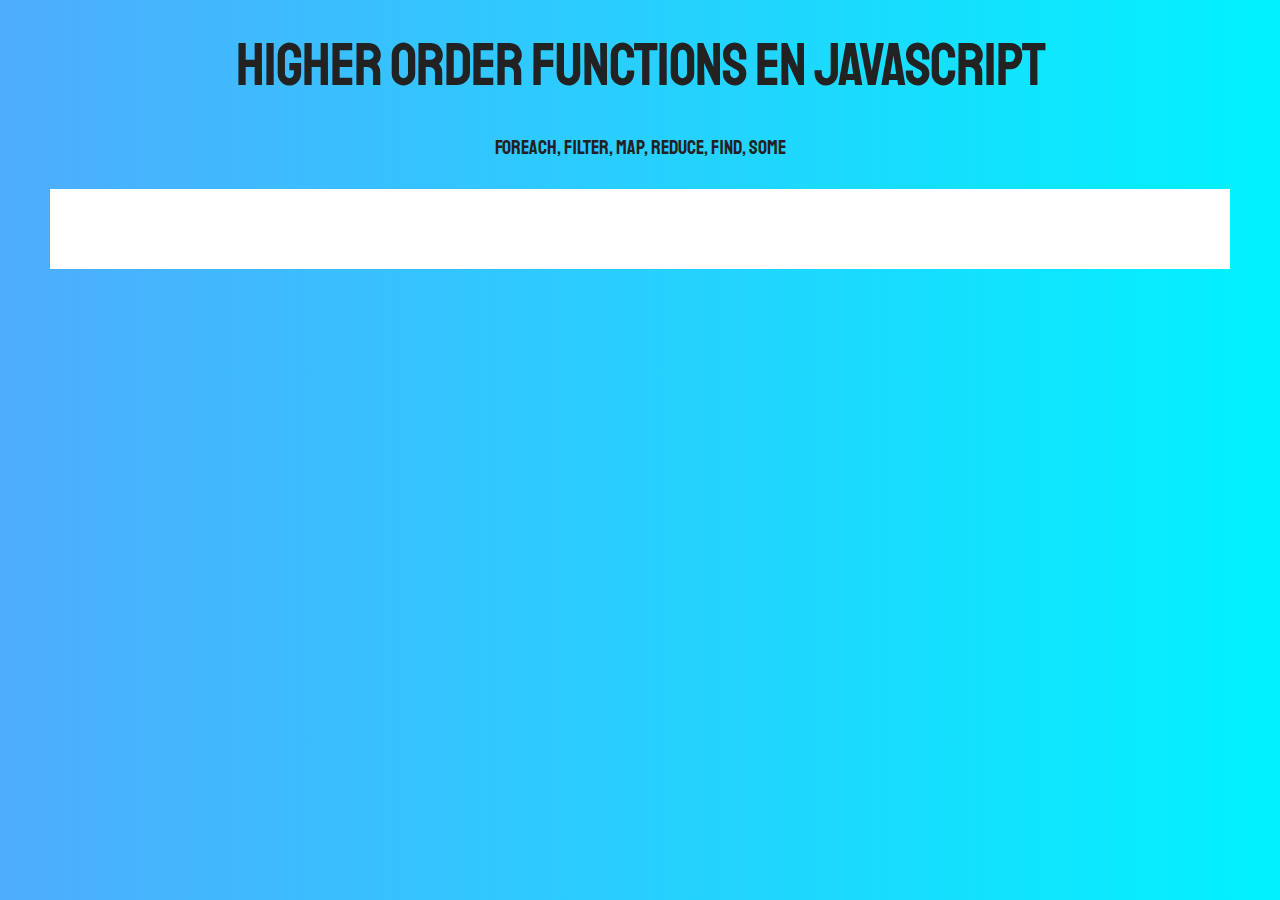
<file: buscador_en_tiempo_real/index.html>
<!DOCTYPE html>
<html lang="en">
<head>
    <meta charset="UTF-8">
    <meta name="viewport" content="width=device-width, initial-scale=1.0">
    <meta http-equiv="X-UA-Compatible" content="ie=edge">
    <title>Higher Order Functions</title>
    <link href="https://fonts.googleapis.com/css?family=Staatliches" rel="stylesheet">  
    <link rel="stylesheet" href="css/normalize.css">
    <link rel="stylesheet" href="css/skeleton.css">
    <link rel="stylesheet" href="css/app.css">
</head>
<body>

    <h1>Higher Order Functions en JavaScript</h1>
    <p>forEach, filter, map, reduce, find, some</p>

    <div id="app"></div>

    <script src="js/app.js"></script>
    
</body>
</html>
</file>
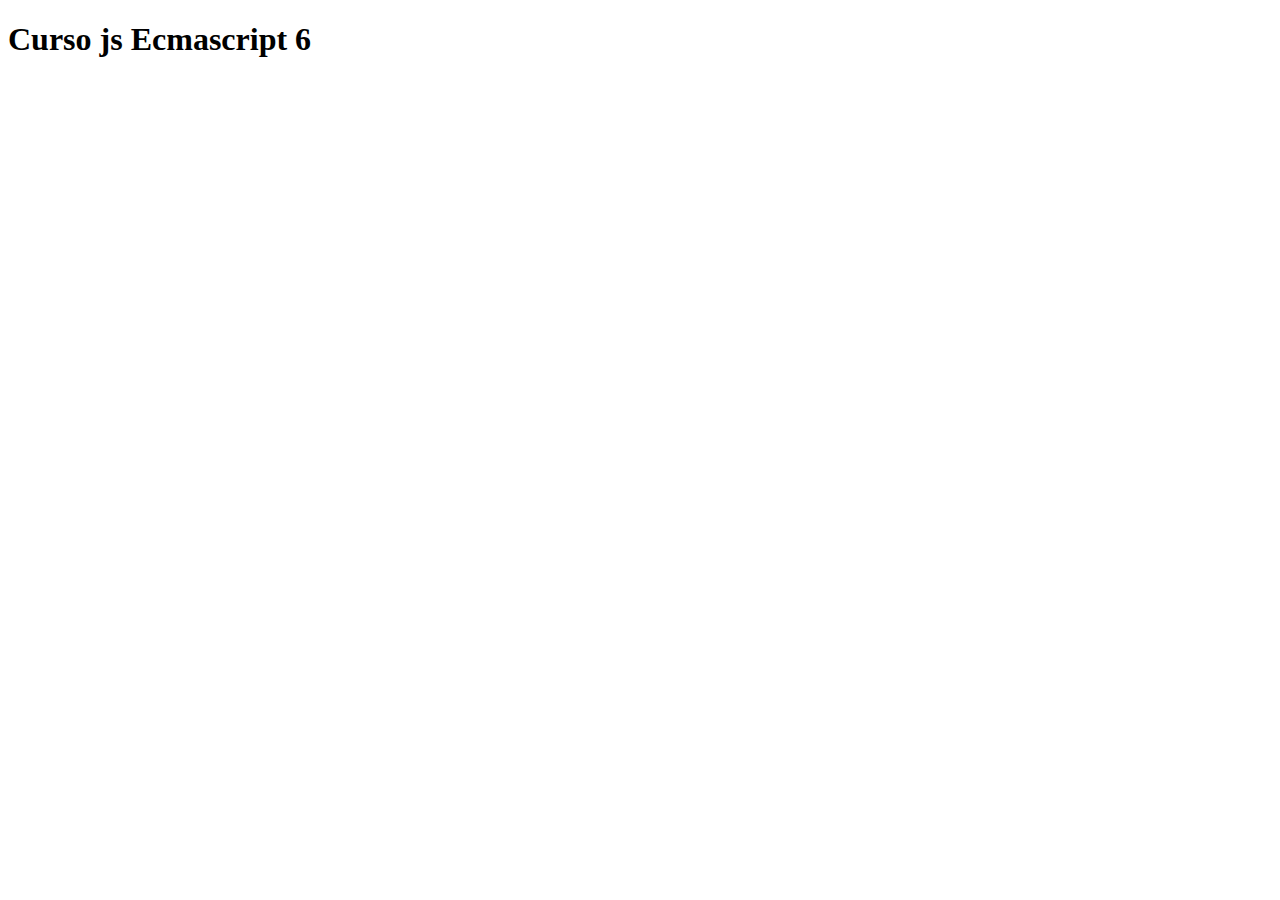
<file: clases_ecmascript_6/index.html>
<!DOCTYPE html>
<html lang="en">
<head>
    <meta charset="UTF-8">
    <meta name="viewport" content="width=device-width, initial-scale=1.0">
    <title>Document</title>
</head>
<body>
    <h1>Curso js Ecmascript 6</h1>
    <div id="app"></div>
    <script src="herencia_en_clases.js"></script>
</body>
</html>
</file>
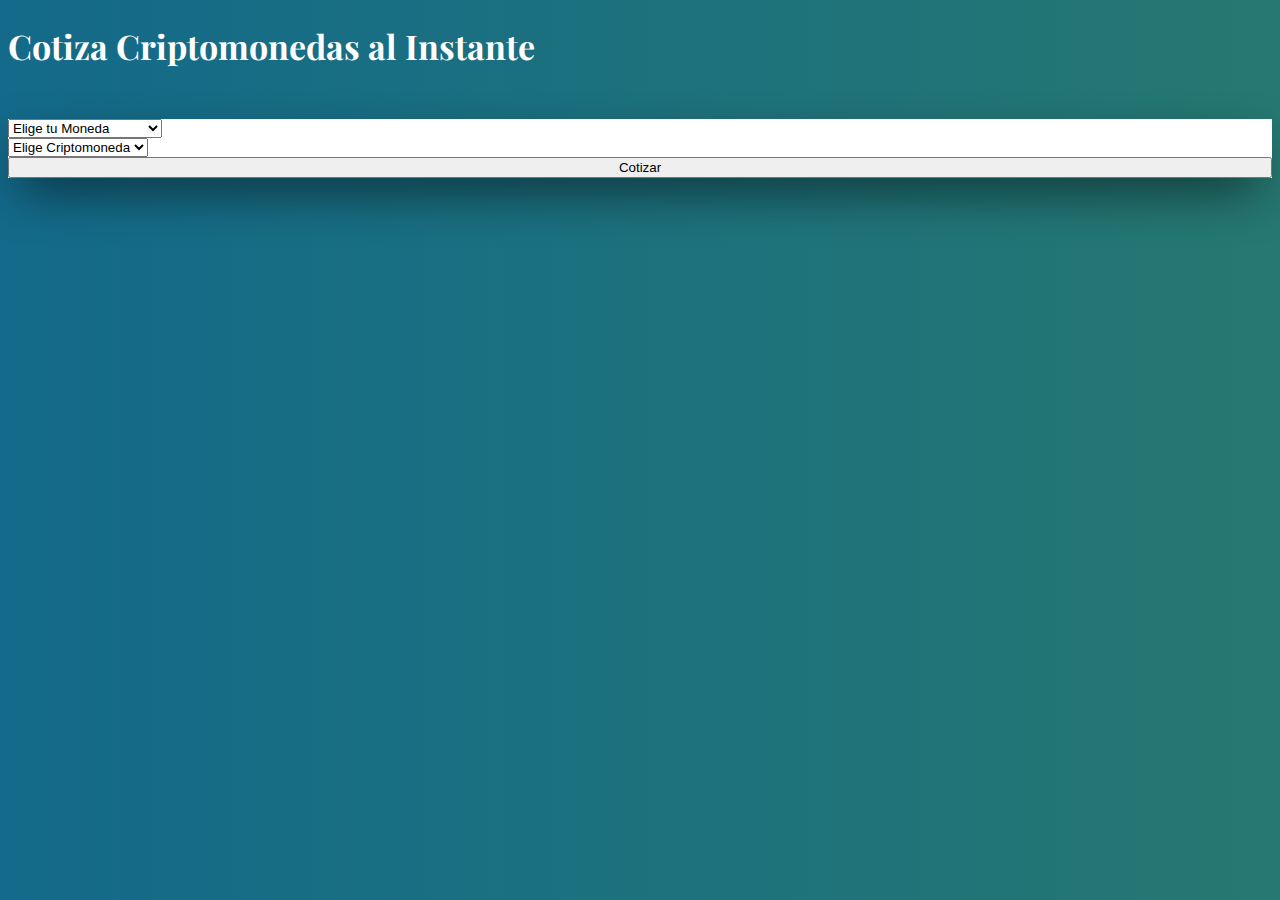
<file: criptomonedas/index.html>
<!DOCTYPE html>
<html lang="en">
<head>
    <meta charset="UTF-8">
    <meta name="viewport" content="width=device-width, initial-scale=1.0">
    <meta http-equiv="X-UA-Compatible" content="ie=edge">
    <title>Criptomonedas </title>
     
     <link href="https://bootswatch.com/4/sandstone/bootstrap.min.css" rel="stylesheet">
    <link href="https://fonts.googleapis.com/css?family=Playfair+Display" rel="stylesheet">
    <link href="css/style.css" rel="stylesheet">
</head>
<body>
    <h1 class="text-center my-5">Cotiza Criptomonedas al Instante</h1>
    <div class="container contenido-principal">

        <div class="row justify-content-center">
            <form class="col-10 col-md-8" id="formulario">
                <div class="formulario-cotizar row">
                        <div class="form-group col-12 col-md-4">
                            <select id="moneda" class="form-control">
                                <option value="" disabled selected>Elige tu Moneda </option>
                                <option value="USD">Dolar Estadounidense</option>
                                <option value="MXN">Peso Mexicano</option>
                                <option value="GBP">Libras</option>
                                <option value="EUR">Euros</option>
                            </select>
                        </div>    
                        <div class="form-group col-12 col-md-4">
                            <select id="criptomoneda" class="form-control">
                                <option value="" disabled selected>Elige Criptomoneda</option>
                            </select>
                        </div>
                        <div class="form-group col-12 col-md-4">
                            <input type="submit" class="btn btn-success" value="Cotizar">
                        </div>
                </div><!--.formulario-cotizar-->

                <div class="panel-resultados row justify-content-center mt-5">
                    <div class="contenido-spinner">
                        <div class="sk-cube-grid">
                            <div class="sk-cube sk-cube1"></div>
                            <div class="sk-cube sk-cube2"></div>
                            <div class="sk-cube sk-cube3"></div>
                            <div class="sk-cube sk-cube4"></div>
                            <div class="sk-cube sk-cube5"></div>
                            <div class="sk-cube sk-cube6"></div>
                            <div class="sk-cube sk-cube7"></div>
                            <div class="sk-cube sk-cube8"></div>
                            <div class="sk-cube sk-cube9"></div>
                          </div>
                    </div>
                    <div class="mensajes col-12"></div>
                    <div id="resultado" class="col-12"></div>
                </div><!--panel-resultados-->
            </form>
        </div> 
    </div>
    <script src="js/api.js"></script>
    <script src="js/ui.js"></script>
    <script src="js/app.js"></script>
</body>
</html>
</file>
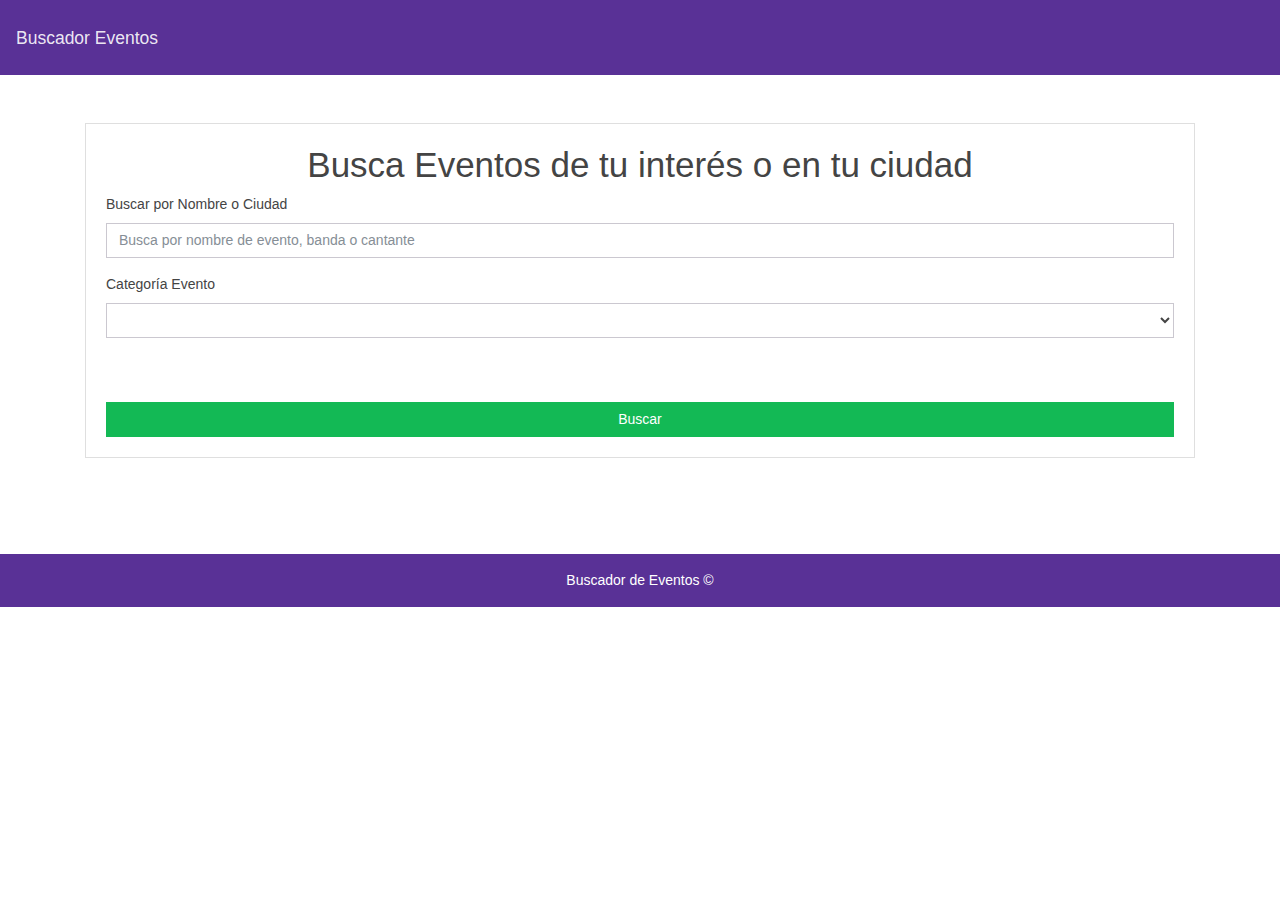
<file: eventos/index.html>
<!DOCTYPE html>
<html lang="en">
<head>
     <meta charset="UTF-8">
     <meta name="viewport" content="width=device-width, initial-scale=1.0">
     <meta http-equiv="X-UA-Compatible" content="ie=edge">
     <title>Eventos</title>
     <link rel="stylesheet" href="css/bootstrap.css">
</head>
<body>
    <nav class="navbar navbar-expand-lg navbar-dark bg-primary mb-5">
        <a class="navbar-brand" href="#">Buscador Eventos</a>
    </nav> 
     <div class="container buscador">
               <div id="buscador" class=" card card-body">
                   <h1 class="text-center">Busca Eventos de tu interés o en tu ciudad</h1>

                   <div class="form-group">
                        <label for="exampleSelect1">Buscar por Nombre o Ciudad</label>
                        <input type="text" id="evento" class="form-control" placeholder="Busca por nombre de evento, banda o cantante"> 
                    </div>
                     
                   <div class="form-group">
                        <label for="exampleSelect1">Categoría Evento</label>
                        <select class="form-control" id="listado-categorias"></select>
                    </div>


                   <input type="submit" class="mt-5 form-control btn btn-success" id="buscarBtn" value="Buscar">
               </div>  
               <div id="resultado-eventos" class="row mt-5"></div>
           </div>
       
           <footer class="mt-5 p-3 text-center bg-primary">
               Buscador de Eventos &copy;
           </footer>
       
          <script src="js/eventbrite.js"></script>
          <script src="js/interfaz.js"></script>
          <script src="js/app.js"></script>
           <style>
                .texto-info {
                   font-weight: bold;
                   margin-top: 30px;
                }
                footer {
                     color: white;
                }
           </style>
</body>
</html>
</file>
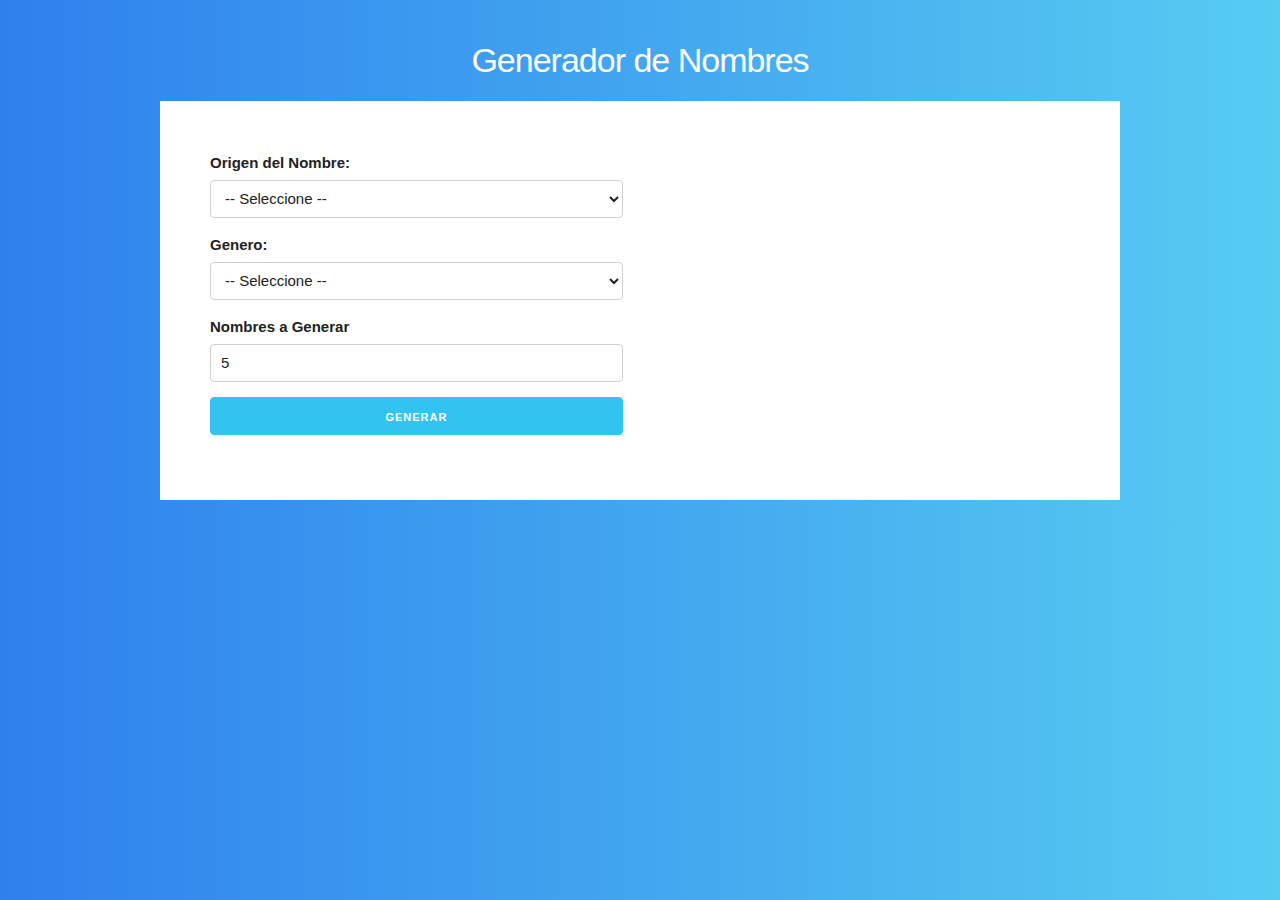
<file: generador_de_nombres/index.html>
<!DOCTYPE html>
<html lang="en">
<head>
    <meta charset="UTF-8">
    <meta name="viewport" content="width=device-width, initial-scale=1.0">
    <meta http-equiv="X-UA-Compatible" content="ie=edge">
    <title>Document</title>
    <link rel="stylesheet" href="css/normalize.css">
    <link rel="stylesheet" href="css/skeleton.css">
    <link rel="stylesheet" href="css/custom.css">
</head>
<body>
    <div class="container">
        <div id="contenido" class="contenido">
            <h1>Generador de Nombres</h1>
            <form action="#" id="generar-nombre">
                <div class="row">
                    <div class="six columns">
                        <label for="origen">Origen del Nombre:</label>
                        <select class="u-full-width" id="origen">
                            <option value=''>-- Seleccione --</option>
                            <option value="argentina">Argentina</option>
                            <option value="brazil">Brasil</option>
                            <option value="colombia">Colombia</option>
                            <option value="costa rica">Costa Rica</option>
                            <option value="france">Francia</option>
                            <option value="italy">Italia</option>
                            <option value="mexico">Mexico</option>
                            <option value="portugal">Portugal</option>
                            <option value="spain">España</option>
                        </select>
                        <label for="genero">Genero:</label>
                        <select class="u-full-width" id="genero">
                                <option value=''>-- Seleccione --</option>
                                <option value="male">Hombre</option>
                                <option value="female">Mujer</option>
                        </select>
                        <label>Nombres a Generar</label>
                        <input type="number" id="numero" class="u-full-width" min="5" max="15" value="5">
                        <input class="button-primary u-full-width" type="submit" value="Generar">
                    </div>

                    <div class="six columns">
                        <div id="resultado"></div>
                    </div>
                </div>
                
            </form>
        </div>
    </div>
    
    <script src="js/app.js"></script>
</body>
</html>
</file>
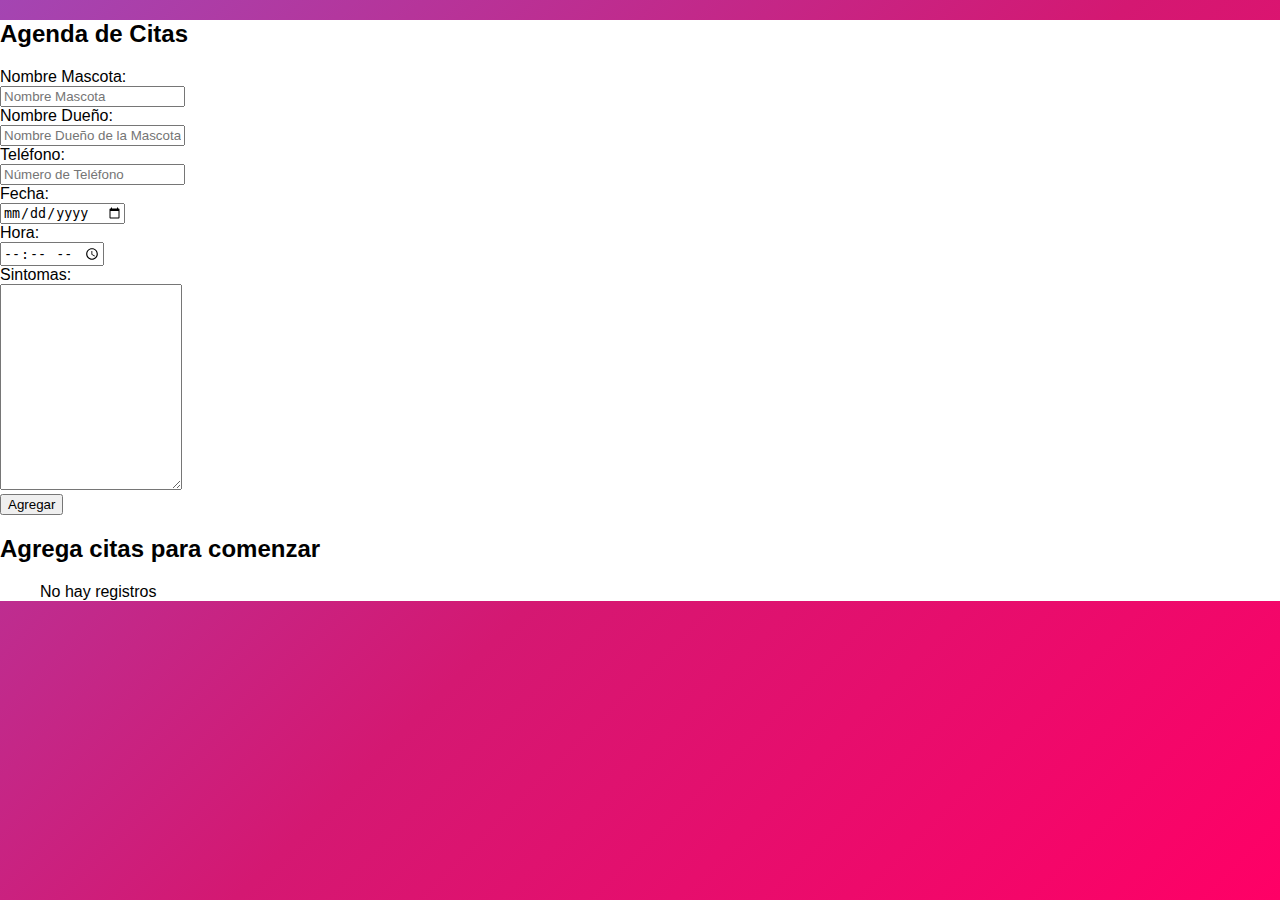
<file: indexedDB/index.html>
<!DOCTYPE html>
<html lang="en">
<head>
    <meta charset="UTF-8">
    <meta name="viewport" content="width=device-width, initial-scale=1.0">
    <meta http-equiv="X-UA-Compatible" content="ie=edge">
    <title>Storage</title>
    <link rel="stylesheet" href="https://bootswatch.com/4/lumen/bootstrap.min.css">
    <link rel="stylesheet" href="css/styles.css">
</head>
<body>
    <div class="container mt-5 p-5">
        <div class="row">
            <div class="col-md-6 agregar-cita">
                    <h2 class="text-center my-4">Agenda de Citas</h2>
                    <form>
                            <div class="form-group row">
                                <label class="col-sm-4 col-lg-4 col-form-label">Nombre Mascota:</label>
                                <div class="col-sm-8 col-lg-8">
                                    <input type="text" id="mascota" class="form-control" placeholder="Nombre Mascota" required>
                                </div>
                            </div>
                            <div class="form-group row">
                                <label class="col-sm-4 col-lg-4 col-form-label">Nombre Dueño:</label>
                                <div class="col-sm-8 col-lg-8">
                                    <input type="text" id="cliente"  class="form-control"  placeholder="Nombre Dueño de la Mascota" required>
                                </div>
                            </div>
                            <div class="form-group row">
                                    <label class="col-sm-4 col-lg-4 col-form-label">Teléfono:</label>
                                    <div class="col-sm-8 col-lg-8">
                                        <input type="tel" id="telefono" class="form-control"  placeholder="Número de Teléfono" required>
                                    </div>
                                </div>
                            <div class="form-group row">
                                <label class="col-sm-4 col-lg-4 col-form-label">Fecha:</label>
                                <div class="col-sm-8 col-lg-8">
                                    <input type="date" id="fecha" class="form-control" required>
                                </div>
                            </div>

                             <div class="form-group row">
                                <label class="col-sm-4 col-lg-4 col-form-label">Hora:</label>
                                <div class="col-sm-8 col-lg-8">
                                    <input type="time" id="hora" class="form-control" required>
                                </div>
                            </div>

                            <div class="form-group row">
                                <label class="col-sm-4 col-lg-4 col-form-label">Sintomas:</label>
                                <div class="col-sm-8 col-lg-8">
                                    <textarea id="sintomas" class="form-control" required></textarea>
                                </div>
                            </div>
                            <div class="form-group row justify-content-end">
                                <div class="col-sm-3">
                                    <button type="submit" class="btn btn-success w-100">Agregar</button>
                                </div>
                            </div>
                        </form>
            </div>

            <div class="col-md-6">
                    <h2 id="administra" class="text-center my-4"></h2>
                    <ul id="citas" class="list-group"></ul>
            </div>
        </div>


    </div>

    <script src="js/app.js"></script>

</body>
</html>
</file>
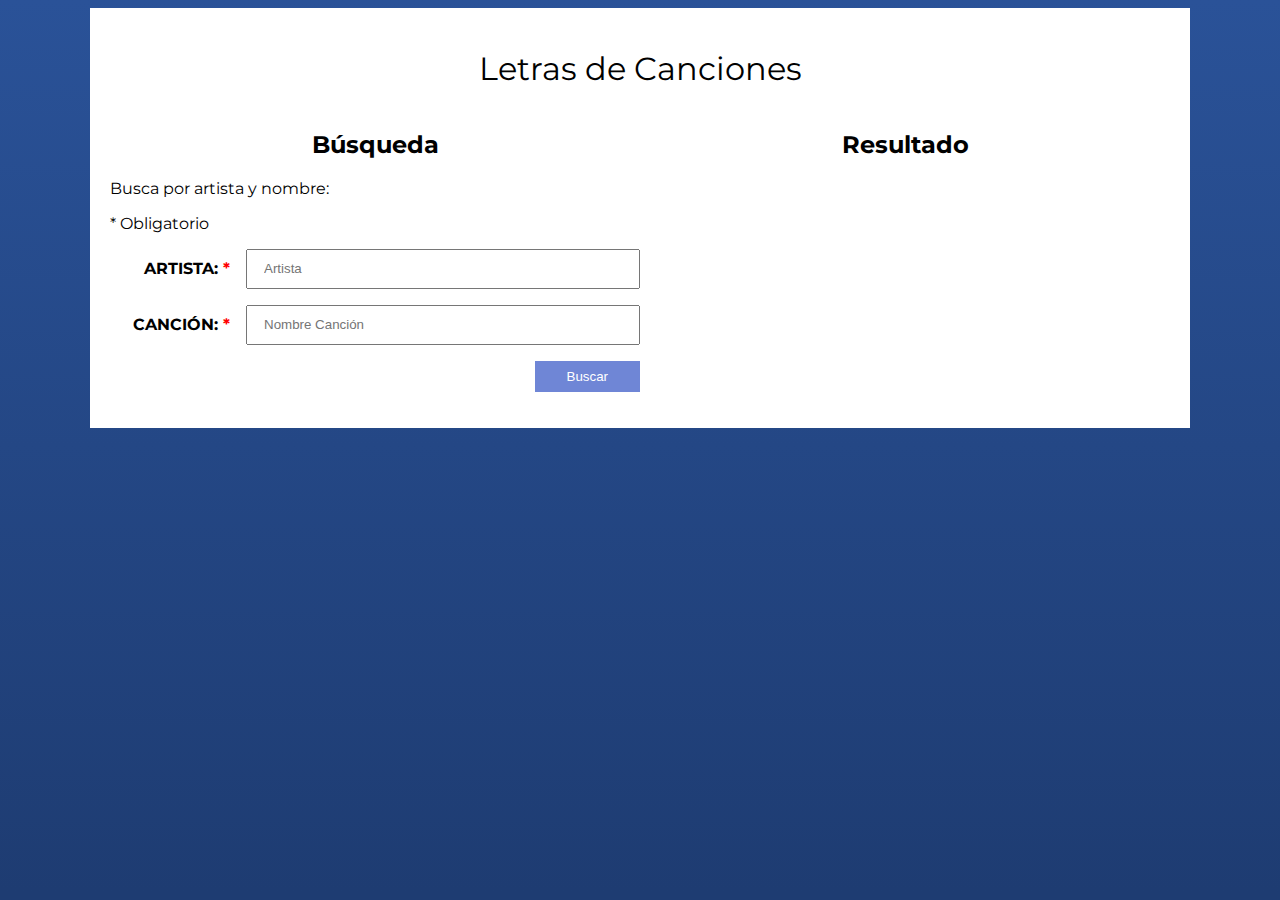
<file: letrasjs/index.html>
<!DOCTYPE html>
<html lang="en">
<head>
    <meta charset="UTF-8">
    <meta name="viewport" content="width=device-width, initial-scale=1.0">
    <meta http-equiv="X-UA-Compatible" content="ie=edge">
    <title>Document</title>
    <link rel="stylesheet" href="https://necolas.github.io/normalize.css/8.0.0/normalize.css">
    <link href="https://fonts.googleapis.com/css?family=Montserrat:400,700,900" rel="stylesheet">
    <link rel="stylesheet" href="css/style.css">

</head>
<body>

    <main id="contenido" class="contenido">
            <h1>Letras de Canciones</h1>
            <div class="contenedor">
                    <div id="buscar" class="buscar">
                            <h2>Búsqueda</h2>
                            <p>Busca por artista y nombre:</p>
                            <p><span> * </span>Obligatorio</p>
                            <form action="#" id="formulario-buscar">
                                <div class="input">
                                    <label for="artista">Artista: <span>*</span></label>
                                    <input type="text" id="artista" placeholder="Artista">
                                </div>
                                <div class="input">
                                    <label for="cancion">Canción: <span>*</span></label>
                                    <input type="text" id="cancion" placeholder="Nombre Canción">
                                </div>

                                <div class="input enviar">
                                    <input type="submit" value="Buscar">
                                </div>

                                <div id="mensajes"></div>
                            </form>
                    </div>
                    <div class="letra-resultado">
                            <h2>Resultado</h2>
                            <div id="resultado"></div>
                    </div>
            </div>
    </main>

    
    <script src="js/app.js" type="module"></script>
</body>
</html>
</file>
<file: buscador_en_tiempo_real/css/skeleton.css>
/*
* Skeleton V2.0.4
* Copyright 2014, Dave Gamache
* www.getskeleton.com
* Free to use under the MIT license.
* http://www.opensource.org/licenses/mit-license.php
* 12/29/2014
*/


/* Table of contents
––––––––––––––––––––––––––––––––––––––––––––––––––
- Grid
- Base Styles
- Typography
- Links
- Buttons
- Forms
- Lists
- Code
- Tables
- Spacing
- Utilities
- Clearing
- Media Queries
*/


/* Grid
–––––––––––––––––––––––––––––––––––––––––––––––––– */
.container {
  position: relative;
  width: 100%;
  max-width: 960px;
  margin: 0 auto;
  padding: 0 20px;
  box-sizing: border-box; }
.column,
.columns {
  width: 100%;
  float: left;
  box-sizing: border-box; }

/* For devices larger than 400px */
@media (min-width: 400px) {
  .container {
    width: 85%;
    padding: 0; }
}

/* For devices larger than 550px */
@media (min-width: 550px) {
  .container {
    width: 80%; }
  .column,
  .columns {
    margin-left: 4%; }
  .column:first-child,
  .columns:first-child {
    margin-left: 0; }

  .one.column,
  .one.columns                    { width: 4.66666666667%; }
  .two.columns                    { width: 13.3333333333%; }
  .three.columns                  { width: 22%;            }
  .four.columns                   { width: 30.6666666667%; }
  .five.columns                   { width: 39.3333333333%; }
  .six.columns                    { width: 48%;            }
  .seven.columns                  { width: 56.6666666667%; }
  .eight.columns                  { width: 65.3333333333%; }
  .nine.columns                   { width: 74.0%;          }
  .ten.columns                    { width: 82.6666666667%; }
  .eleven.columns                 { width: 91.3333333333%; }
  .twelve.columns                 { width: 100%; margin-left: 0; }

  .one-third.column               { width: 30.6666666667%; }
  .two-thirds.column              { width: 65.3333333333%; }

  .one-half.column                { width: 48%; }

  /* Offsets */
  .offset-by-one.column,
  .offset-by-one.columns          { margin-left: 8.66666666667%; }
  .offset-by-two.column,
  .offset-by-two.columns          { margin-left: 17.3333333333%; }
  .offset-by-three.column,
  .offset-by-three.columns        { margin-left: 26%;            }
  .offset-by-four.column,
  .offset-by-four.columns         { margin-left: 34.6666666667%; }
  .offset-by-five.column,
  .offset-by-five.columns         { margin-left: 43.3333333333%; }
  .offset-by-six.column,
  .offset-by-six.columns          { margin-left: 52%;            }
  .offset-by-seven.column,
  .offset-by-seven.columns        { margin-left: 60.6666666667%; }
  .offset-by-eight.column,
  .offset-by-eight.columns        { margin-left: 69.3333333333%; }
  .offset-by-nine.column,
  .offset-by-nine.columns         { margin-left: 78.0%;          }
  .offset-by-ten.column,
  .offset-by-ten.columns          { margin-left: 86.6666666667%; }
  .offset-by-eleven.column,
  .offset-by-eleven.columns       { margin-left: 95.3333333333%; }

  .offset-by-one-third.column,
  .offset-by-one-third.columns    { margin-left: 34.6666666667%; }
  .offset-by-two-thirds.column,
  .offset-by-two-thirds.columns   { margin-left: 69.3333333333%; }

  .offset-by-one-half.column,
  .offset-by-one-half.columns     { margin-left: 52%; }

}


/* Base Styles
–––––––––––––––––––––––––––––––––––––––––––––––––– */
/* NOTE
html is set to 62.5% so that all the REM measurements throughout Skeleton
are based on 10px sizing. So basically 1.5rem = 15px :) */
html {
  font-size: 62.5%; }
body {
  font-size: 1.5em; /* currently ems cause chrome bug misinterpreting rems on body element */
  line-height: 1.6;
  font-weight: 400;
  font-family: "Raleway", "HelveticaNeue", "Helvetica Neue", Helvetica, Arial, sans-serif;
  color: #222; }


/* Typography
–––––––––––––––––––––––––––––––––––––––––––––––––– */
h1, h2, h3, h4, h5, h6 {
  margin-top: 0;
  margin-bottom: 2rem;
  font-weight: 300; }
h1 { font-size: 4.0rem; line-height: 1.2;  letter-spacing: -.1rem;}
h2 { font-size: 3.6rem; line-height: 1.25; letter-spacing: -.1rem; }
h3 { font-size: 3.0rem; line-height: 1.3;  letter-spacing: -.1rem; }
h4 { font-size: 2.4rem; line-height: 1.35; letter-spacing: -.08rem; }
h5 { font-size: 1.8rem; line-height: 1.5;  letter-spacing: -.05rem; }
h6 { font-size: 1.5rem; line-height: 1.6;  letter-spacing: 0; }

/* Larger than phablet */
@media (min-width: 550px) {
  h1 { font-size: 5.0rem; }
  h2 { font-size: 4.2rem; }
  h3 { font-size: 3.6rem; }
  h4 { font-size: 3.0rem; }
  h5 { font-size: 2.4rem; }
  h6 { font-size: 1.5rem; }
}

p {
  margin-top: 0; }


/* Links
–––––––––––––––––––––––––––––––––––––––––––––––––– */
a {
  color: #1EAEDB; }
a:hover {
  color: #0FA0CE; }


/* Buttons
–––––––––––––––––––––––––––––––––––––––––––––––––– */
.button,
button,
input[type="submit"],
input[type="reset"],
input[type="button"] {
  display: inline-block;
  height: 38px;
  padding: 0 30px;
  color: #555;
  text-align: center;
  font-size: 11px;
  font-weight: 600;
  line-height: 38px;
  letter-spacing: .1rem;
  text-transform: uppercase;
  text-decoration: none;
  white-space: nowrap;
  background-color: transparent;
  border-radius: 4px;
  border: 1px solid #bbb;
  cursor: pointer;
  box-sizing: border-box; }
.button:hover,
button:hover,
input[type="submit"]:hover,
input[type="reset"]:hover,
input[type="button"]:hover,
.button:focus,
button:focus,
input[type="submit"]:focus,
input[type="reset"]:focus,
input[type="button"]:focus {
  color: #333;
  border-color: #888;
  outline: 0; }
.button.button-primary,
button.button-primary,
input[type="submit"].button-primary,
input[type="reset"].button-primary,
input[type="button"].button-primary {
  color: #FFF;
  background-color: #33C3F0;
  border-color: #33C3F0; }
.button.button-primary:hover,
button.button-primary:hover,
input[type="submit"].button-primary:hover,
input[type="reset"].button-primary:hover,
input[type="button"].button-primary:hover,
.button.button-primary:focus,
button.button-primary:focus,
input[type="submit"].button-primary:focus,
input[type="reset"].button-primary:focus,
input[type="button"].button-primary:focus {
  color: #FFF;
  background-color: #1EAEDB;
  border-color: #1EAEDB; }


/* Forms
–––––––––––––––––––––––––––––––––––––––––––––––––– */
input[type="email"],
input[type="number"],
input[type="search"],
input[type="text"],
input[type="tel"],
input[type="url"],
input[type="password"],
textarea,
select {
  height: 38px;
  padding: 6px 10px; /* The 6px vertically centers text on FF, ignored by Webkit */
  background-color: #fff;
  border: 1px solid #D1D1D1;
  border-radius: 4px;
  box-shadow: none;
  box-sizing: border-box; }
/* Removes awkward default styles on some inputs for iOS */
input[type="email"],
input[type="number"],
input[type="search"],
input[type="text"],
input[type="tel"],
input[type="url"],
input[type="password"],
textarea {
  -webkit-appearance: none;
     -moz-appearance: none;
          appearance: none; }
textarea {
  min-height: 65px;
  padding-top: 6px;
  padding-bottom: 6px; }
input[type="email"]:focus,
input[type="number"]:focus,
input[type="search"]:focus,
input[type="text"]:focus,
input[type="tel"]:focus,
input[type="url"]:focus,
input[type="password"]:focus,
textarea:focus,
select:focus {
  border: 1px solid #33C3F0;
  outline: 0; }
label,
legend {
  display: block;
  margin-bottom: .5rem;
  font-weight: 600; }
fieldset {
  padding: 0;
  border-width: 0; }
input[type="checkbox"],
input[type="radio"] {
  display: inline; }
label > .label-body {
  display: inline-block;
  margin-left: .5rem;
  font-weight: normal; }


/* Lists
–––––––––––––––––––––––––––––––––––––––––––––––––– */
ul {
  list-style: circle inside; }
ol {
  list-style: decimal inside; }
ol, ul {
  padding-left: 0;
  margin-top: 0; }
ul ul,
ul ol,
ol ol,
ol ul {
  margin: 1.5rem 0 1.5rem 3rem;
  font-size: 90%; }
li {
  margin-bottom: 1rem; }


/* Code
–––––––––––––––––––––––––––––––––––––––––––––––––– */
code {
  padding: .2rem .5rem;
  margin: 0 .2rem;
  font-size: 90%;
  white-space: nowrap;
  background: #F1F1F1;
  border: 1px solid #E1E1E1;
  border-radius: 4px; }
pre > code {
  display: block;
  padding: 1rem 1.5rem;
  white-space: pre; }


/* Tables
–––––––––––––––––––––––––––––––––––––––––––––––––– */
th,
td {
  padding: 12px 15px;
  text-align: left;
  border-bottom: 1px solid #E1E1E1; }
th:first-child,
td:first-child {
  padding-left: 0; }
th:last-child,
td:last-child {
  padding-right: 0; }


/* Spacing
–––––––––––––––––––––––––––––––––––––––––––––––––– */
button,
.button {
  margin-bottom: 1rem; }
input,
textarea,
select,
fieldset {
  margin-bottom: 1.5rem; }
pre,
blockquote,
dl,
figure,
table,
p,
ul,
ol,
form {
  margin-bottom: 2.5rem; }


/* Utilities
–––––––––––––––––––––––––––––––––––––––––––––––––– */
.u-full-width {
  width: 100%;
  box-sizing: border-box; }
.u-max-full-width {
  max-width: 100%;
  box-sizing: border-box; }
.u-pull-right {
  float: right; }
.u-pull-left {
  float: left; }


/* Misc
–––––––––––––––––––––––––––––––––––––––––––––––––– */
hr {
  margin-top: 3rem;
  margin-bottom: 3.5rem;
  border-width: 0;
  border-top: 1px solid #E1E1E1; }


/* Clearing
–––––––––––––––––––––––––––––––––––––––––––––––––– */

/* Self Clearing Goodness */
.container:after,
.row:after,
.u-cf {
  content: "";
  display: table;
  clear: both; }


/* Media Queries
–––––––––––––––––––––––––––––––––––––––––––––––––– */
/*
Note: The best way to structure the use of media queries is to create the queries
near the relevant code. For example, if you wanted to change the styles for buttons
on small devices, paste the mobile query code up in the buttons section and style it
there.
*/


/* Larger than mobile */
@media (min-width: 400px) {}

/* Larger than phablet (also point when grid becomes active) */
@media (min-width: 550px) {}

/* Larger than tablet */
@media (min-width: 750px) {}

/* Larger than desktop */
@media (min-width: 1000px) {}

/* Larger than Desktop HD */
@media (min-width: 1200px) {}
</file>
<file: buscador_en_tiempo_real/css/app.css>
body {
    background-image: linear-gradient(to right, #4facfe 0%, #00f2fe 100%);
    font-family: 'Staatliches', cursive;
}
html {
    font-size: 62.5%;
}
h1 {
    font-family: 'Staatliches', cursive;
    font-size: 6rem;
    padding: 3rem 0;
    margin: 0;
}
p {
    font-size: 2rem;
}
h1, p {
    text-align: center;
}
#app, 
form {
    max-width: 1100px;
    margin: 0 auto;
    padding: 4rem;
    background: white;
    margin-bottom: 10rem;
    font-family: Arial, Helvetica, sans-serif;
}
#app p{
    text-align: left!important;
    font-size: 2rem;
    font-family: Arial, Helvetica, sans-serif;
}
#resultado p {
    margin: 0;
    padding: 2rem;
    border-bottom: 1px solid #e1e1e1;
}
#resultado p span {
    font-weight: bold;
}
#resultado p:last-of-type{
    border: none;
}
.alerta {
    padding: 1rem;
    text-align: center;
    font-weight: bold;
    text-transform: uppercase;
    color: white;
    font-size: 2rem;
}
.error {
    background-color: red;
}
</file>
<file: criptomonedas/css/style.css>
body {
    background: #136a8a; /* fallback for old browsers */
    background: -webkit-linear-gradient(to right, #136a8a, #267871); /* Chrome 10-25, Safari 5.1-6 */
    background: linear-gradient(to right, #136a8a, #267871); /* W3C, IE 10+/ Edge, Firefox 16+, Chrome 26+, Opera 12+, Safari 7+ */
}
h1 {
    font-size: 34px;
    color: white;
    font-family: 'Playfair Display', serif;
}
form {
    margin: 50px auto;
}
.contenido-principal {
    margin: 50px auto;
    background-color: white;
    -webkit-box-shadow: -1px 20px 52px -13px rgba(0,0,0,0.75);
    -moz-box-shadow: -1px 20px 52px -13px rgba(0,0,0,0.75);
    box-shadow: -1px 20px 52px -13px rgba(0,0,0,0.75);
}
.mensajes {
    color: white;
}
#resultado {
    text-align: center;
}
.btn {
    width: 100%;
}
.contenido-spinner {
    display: none;
} 

.sk-cube-grid {
    width: 40px;
    height: 40px;
    margin: 100px auto;
  }
  
  .sk-cube-grid .sk-cube {
    width: 33%;
    height: 33%;
    background-color: rgb(6, 121, 193);
    float: left;
    -webkit-animation: sk-cubeGridScaleDelay 1.3s infinite ease-in-out;
            animation: sk-cubeGridScaleDelay 1.3s infinite ease-in-out; 
  }
  .sk-cube-grid .sk-cube1 {
    -webkit-animation-delay: 0.2s;
            animation-delay: 0.2s; }
  .sk-cube-grid .sk-cube2 {
    -webkit-animation-delay: 0.3s;
            animation-delay: 0.3s; }
  .sk-cube-grid .sk-cube3 {
    -webkit-animation-delay: 0.4s;
            animation-delay: 0.4s; }
  .sk-cube-grid .sk-cube4 {
    -webkit-animation-delay: 0.1s;
            animation-delay: 0.1s; }
  .sk-cube-grid .sk-cube5 {
    -webkit-animation-delay: 0.2s;
            animation-delay: 0.2s; }
  .sk-cube-grid .sk-cube6 {
    -webkit-animation-delay: 0.3s;
            animation-delay: 0.3s; }
  .sk-cube-grid .sk-cube7 {
    -webkit-animation-delay: 0s;
            animation-delay: 0s; }
  .sk-cube-grid .sk-cube8 {
    -webkit-animation-delay: 0.1s;
            animation-delay: 0.1s; }
  .sk-cube-grid .sk-cube9 {
    -webkit-animation-delay: 0.2s;
            animation-delay: 0.2s; }
  
  @-webkit-keyframes sk-cubeGridScaleDelay {
    0%, 70%, 100% {
      -webkit-transform: scale3D(1, 1, 1);
              transform: scale3D(1, 1, 1);
    } 35% {
      -webkit-transform: scale3D(0, 0, 1);
              transform: scale3D(0, 0, 1); 
    }
  }
  
  @keyframes sk-cubeGridScaleDelay {
    0%, 70%, 100% {
      -webkit-transform: scale3D(1, 1, 1);
              transform: scale3D(1, 1, 1);
    } 35% {
      -webkit-transform: scale3D(0, 0, 1);
              transform: scale3D(0, 0, 1);
    } 
  }
</file>
<file: generador_de_nombres/css/skeleton.css>
/*
* Skeleton V2.0.4
* Copyright 2014, Dave Gamache
* www.getskeleton.com
* Free to use under the MIT license.
* http://www.opensource.org/licenses/mit-license.php
* 12/29/2014
*/


/* Table of contents
––––––––––––––––––––––––––––––––––––––––––––––––––
- Grid
- Base Styles
- Typography
- Links
- Buttons
- Forms
- Lists
- Code
- Tables
- Spacing
- Utilities
- Clearing
- Media Queries
*/


/* Grid
–––––––––––––––––––––––––––––––––––––––––––––––––– */
.container {
  position: relative;
  width: 100%;
  max-width: 960px;
  margin: 0 auto;
  padding: 0 20px;
  box-sizing: border-box; }
.column,
.columns {
  width: 100%;
  float: left;
  box-sizing: border-box; }

/* For devices larger than 400px */
@media (min-width: 400px) {
  .container {
    width: 85%;
    padding: 0; }
}

/* For devices larger than 550px */
@media (min-width: 550px) {
  .container {
    width: 80%; }
  .column,
  .columns {
    margin-left: 4%; }
  .column:first-child,
  .columns:first-child {
    margin-left: 0; }

  .one.column,
  .one.columns                    { width: 4.66666666667%; }
  .two.columns                    { width: 13.3333333333%; }
  .three.columns                  { width: 22%;            }
  .four.columns                   { width: 30.6666666667%; }
  .five.columns                   { width: 39.3333333333%; }
  .six.columns                    { width: 48%;            }
  .seven.columns                  { width: 56.6666666667%; }
  .eight.columns                  { width: 65.3333333333%; }
  .nine.columns                   { width: 74.0%;          }
  .ten.columns                    { width: 82.6666666667%; }
  .eleven.columns                 { width: 91.3333333333%; }
  .twelve.columns                 { width: 100%; margin-left: 0; }

  .one-third.column               { width: 30.6666666667%; }
  .two-thirds.column              { width: 65.3333333333%; }

  .one-half.column                { width: 48%; }

  /* Offsets */
  .offset-by-one.column,
  .offset-by-one.columns          { margin-left: 8.66666666667%; }
  .offset-by-two.column,
  .offset-by-two.columns          { margin-left: 17.3333333333%; }
  .offset-by-three.column,
  .offset-by-three.columns        { margin-left: 26%;            }
  .offset-by-four.column,
  .offset-by-four.columns         { margin-left: 34.6666666667%; }
  .offset-by-five.column,
  .offset-by-five.columns         { margin-left: 43.3333333333%; }
  .offset-by-six.column,
  .offset-by-six.columns          { margin-left: 52%;            }
  .offset-by-seven.column,
  .offset-by-seven.columns        { margin-left: 60.6666666667%; }
  .offset-by-eight.column,
  .offset-by-eight.columns        { margin-left: 69.3333333333%; }
  .offset-by-nine.column,
  .offset-by-nine.columns         { margin-left: 78.0%;          }
  .offset-by-ten.column,
  .offset-by-ten.columns          { margin-left: 86.6666666667%; }
  .offset-by-eleven.column,
  .offset-by-eleven.columns       { margin-left: 95.3333333333%; }

  .offset-by-one-third.column,
  .offset-by-one-third.columns    { margin-left: 34.6666666667%; }
  .offset-by-two-thirds.column,
  .offset-by-two-thirds.columns   { margin-left: 69.3333333333%; }

  .offset-by-one-half.column,
  .offset-by-one-half.columns     { margin-left: 52%; }

}


/* Base Styles
–––––––––––––––––––––––––––––––––––––––––––––––––– */
/* NOTE
html is set to 62.5% so that all the REM measurements throughout Skeleton
are based on 10px sizing. So basically 1.5rem = 15px :) */
html {
  font-size: 62.5%; }
body {
  font-size: 1.5em; /* currently ems cause chrome bug misinterpreting rems on body element */
  line-height: 1.6;
  font-weight: 400;
  font-family: "Raleway", "HelveticaNeue", "Helvetica Neue", Helvetica, Arial, sans-serif;
  color: #222; }


/* Typography
–––––––––––––––––––––––––––––––––––––––––––––––––– */
h1, h2, h3, h4, h5, h6 {
  margin-top: 0;
  margin-bottom: 2rem;
  font-weight: 300; }
h1 { font-size: 4.0rem; line-height: 1.2;  letter-spacing: -.1rem;}
h2 { font-size: 3.6rem; line-height: 1.25; letter-spacing: -.1rem; }
h3 { font-size: 3.0rem; line-height: 1.3;  letter-spacing: -.1rem; }
h4 { font-size: 2.4rem; line-height: 1.35; letter-spacing: -.08rem; }
h5 { font-size: 1.8rem; line-height: 1.5;  letter-spacing: -.05rem; }
h6 { font-size: 1.5rem; line-height: 1.6;  letter-spacing: 0; }

/* Larger than phablet */
@media (min-width: 550px) {
  h1 { font-size: 5.0rem; }
  h2 { font-size: 4.2rem; }
  h3 { font-size: 3.6rem; }
  h4 { font-size: 3.0rem; }
  h5 { font-size: 2.4rem; }
  h6 { font-size: 1.5rem; }
}

p {
  margin-top: 0; }


/* Links
–––––––––––––––––––––––––––––––––––––––––––––––––– */
a {
  color: #1EAEDB; }
a:hover {
  color: #0FA0CE; }


/* Buttons
–––––––––––––––––––––––––––––––––––––––––––––––––– */
.button,
button,
input[type="submit"],
input[type="reset"],
input[type="button"] {
  display: inline-block;
  height: 38px;
  padding: 0 30px;
  color: #555;
  text-align: center;
  font-size: 11px;
  font-weight: 600;
  line-height: 38px;
  letter-spacing: .1rem;
  text-transform: uppercase;
  text-decoration: none;
  white-space: nowrap;
  background-color: transparent;
  border-radius: 4px;
  border: 1px solid #bbb;
  cursor: pointer;
  box-sizing: border-box; }
.button:hover,
button:hover,
input[type="submit"]:hover,
input[type="reset"]:hover,
input[type="button"]:hover,
.button:focus,
button:focus,
input[type="submit"]:focus,
input[type="reset"]:focus,
input[type="button"]:focus {
  color: #333;
  border-color: #888;
  outline: 0; }
.button.button-primary,
button.button-primary,
input[type="submit"].button-primary,
input[type="reset"].button-primary,
input[type="button"].button-primary {
  color: #FFF;
  background-color: #33C3F0;
  border-color: #33C3F0; }
.button.button-primary:hover,
button.button-primary:hover,
input[type="submit"].button-primary:hover,
input[type="reset"].button-primary:hover,
input[type="button"].button-primary:hover,
.button.button-primary:focus,
button.button-primary:focus,
input[type="submit"].button-primary:focus,
input[type="reset"].button-primary:focus,
input[type="button"].button-primary:focus {
  color: #FFF;
  background-color: #1EAEDB;
  border-color: #1EAEDB; }


/* Forms
–––––––––––––––––––––––––––––––––––––––––––––––––– */
input[type="email"],
input[type="number"],
input[type="search"],
input[type="text"],
input[type="tel"],
input[type="url"],
input[type="password"],
textarea,
select {
  height: 38px;
  padding: 6px 10px; /* The 6px vertically centers text on FF, ignored by Webkit */
  background-color: #fff;
  border: 1px solid #D1D1D1;
  border-radius: 4px;
  box-shadow: none;
  box-sizing: border-box; }
/* Removes awkward default styles on some inputs for iOS */
input[type="email"],
input[type="number"],
input[type="search"],
input[type="text"],
input[type="tel"],
input[type="url"],
input[type="password"],
textarea {
  -webkit-appearance: none;
     -moz-appearance: none;
          appearance: none; }
textarea {
  min-height: 65px;
  padding-top: 6px;
  padding-bottom: 6px; }
input[type="email"]:focus,
input[type="number"]:focus,
input[type="search"]:focus,
input[type="text"]:focus,
input[type="tel"]:focus,
input[type="url"]:focus,
input[type="password"]:focus,
textarea:focus,
select:focus {
  border: 1px solid #33C3F0;
  outline: 0; }
label,
legend {
  display: block;
  margin-bottom: .5rem;
  font-weight: 600; }
fieldset {
  padding: 0;
  border-width: 0; }
input[type="checkbox"],
input[type="radio"] {
  display: inline; }
label > .label-body {
  display: inline-block;
  margin-left: .5rem;
  font-weight: normal; }


/* Lists
–––––––––––––––––––––––––––––––––––––––––––––––––– */
ul {
  list-style: circle inside; }
ol {
  list-style: decimal inside; }
ol, ul {
  padding-left: 0;
  margin-top: 0; }
ul ul,
ul ol,
ol ol,
ol ul {
  margin: 1.5rem 0 1.5rem 3rem;
  font-size: 90%; }
li {
  margin-bottom: 1rem; }


/* Code
–––––––––––––––––––––––––––––––––––––––––––––––––– */
code {
  padding: .2rem .5rem;
  margin: 0 .2rem;
  font-size: 90%;
  white-space: nowrap;
  background: #F1F1F1;
  border: 1px solid #E1E1E1;
  border-radius: 4px; }
pre > code {
  display: block;
  padding: 1rem 1.5rem;
  white-space: pre; }


/* Tables
–––––––––––––––––––––––––––––––––––––––––––––––––– */
th,
td {
  padding: 12px 15px;
  text-align: left;
  border-bottom: 1px solid #E1E1E1; }
th:first-child,
td:first-child {
  padding-left: 0; }
th:last-child,
td:last-child {
  padding-right: 0; }


/* Spacing
–––––––––––––––––––––––––––––––––––––––––––––––––– */
button,
.button {
  margin-bottom: 1rem; }
input,
textarea,
select,
fieldset {
  margin-bottom: 1.5rem; }
pre,
blockquote,
dl,
figure,
table,
p,
ul,
ol,
form {
  margin-bottom: 2.5rem; }


/* Utilities
–––––––––––––––––––––––––––––––––––––––––––––––––– */
.u-full-width {
  width: 100%;
  box-sizing: border-box; }
.u-max-full-width {
  max-width: 100%;
  box-sizing: border-box; }
.u-pull-right {
  float: right; }
.u-pull-left {
  float: left; }


/* Misc
–––––––––––––––––––––––––––––––––––––––––––––––––– */
hr {
  margin-top: 3rem;
  margin-bottom: 3.5rem;
  border-width: 0;
  border-top: 1px solid #E1E1E1; }


/* Clearing
–––––––––––––––––––––––––––––––––––––––––––––––––– */

/* Self Clearing Goodness */
.container:after,
.row:after,
.u-cf {
  content: "";
  display: table;
  clear: both; }


/* Media Queries
–––––––––––––––––––––––––––––––––––––––––––––––––– */
/*
Note: The best way to structure the use of media queries is to create the queries
near the relevant code. For example, if you wanted to change the styles for buttons
on small devices, paste the mobile query code up in the buttons section and style it
there.
*/


/* Larger than mobile */
@media (min-width: 400px) {}

/* Larger than phablet (also point when grid becomes active) */
@media (min-width: 550px) {}

/* Larger than tablet */
@media (min-width: 750px) {}

/* Larger than desktop */
@media (min-width: 1000px) {}

/* Larger than Desktop HD */
@media (min-width: 1200px) {}
</file>
<file: generador_de_nombres/css/custom.css>
body {
    background: #56CCF2; 
    background: -webkit-linear-gradient(to right, #2F80ED, #56CCF2);  
    background: linear-gradient(to right, #2F80ED, #56CCF2); 
}
.contenido {
    margin-top: 40px;
}
h1 {
    color: white;
    text-align: center;
    font-size: 34px;
}

form {
    background-color: white;
    padding: 50px;
}

.lista {
    list-style: none;
    width: 80%;
    text-align: center;
    margin: 0 auto;
    padding: 20px;
    border: 1px solid #56CCF2; 
    background: rgb(219, 246, 255); 
}
.lista li:last-child{
    margin:0;
}
</file>
<file: indexedDB/css/styles.css>
html {
    min-height: 100%;
  }
  body {
    margin: 0;
    padding: 0;
    font-family: sans-serif;
    background-image: linear-gradient(-225deg, #A445B2 0%, #D41872 52%, #FF0066 100%);
    min-height: 100%;
    padding-bottom: 5rem;
  }
  
  .container {
      background-color: white;
  }
  header {
    margin-top: 3rem;
  }
  header h1 {
    color: white;
  }
  .lista-citas .media {
    border-bottom: 1px solid #e1e1e1;
    padding-bottom: 3rem;
  }
  
  .lista-citas .media-body p {
    margin:0;
  }
  .lista-citas .media-body button {
    margin-top: 1rem!important;
  }
  .lista-citas .media-body span {
    font-weight: bold;
  }
  textarea {
      height: 200px!important;
  }
</file>
<file: letrasjs/css/style.css>
html{
    min-height: 100%;
    box-sizing: border-box;
}
*, *:before, *:after {
    box-sizing: inherit;
}

body {
    background-image: linear-gradient(to top, #1e3c72 0%, #1e3c72 1%, #2a5298 100%);
    font-family: 'Montserrat', sans-serif;
    min-height: 100%;
}
h1 {
    font-weight: 400;
    text-align: center;
}
h2 {
    text-align: center;
}

.contenido {
    background-color: white;
    max-width: 1100px;
    margin:  0 auto;
    height: 100%;
    padding: 20px;
}


@media (min-width:768px) {
    .contenedor {
        display: flex;
    }
    .contenedor > div {
        flex: 1 0 50%;
    }
}
.formulario-busqueda p {
    text-align: center;
}
.formulario-busqueda span {
    color: red;
}

.input {
    margin-bottom: 1rem;
    display: flex;
    align-items: center;
}
.input label {
    flex: 0 0 120px;
    text-align: right;
    margin-right: 1rem;
    font-weight: 700;
    text-transform: uppercase;
}
.input span {
    color: red;
}
.input input[type="text"] {
    height: 2.5rem;
    padding: 1rem;
    display: flex;
    flex: 1;
}
.enviar {
    text-align: right;
    justify-content: flex-end!important;
}
.input input[type="submit"]{
    background-color: #6f86d6;
    padding: .5rem 2rem;
    color: white;
    align-self: flex-end;
    border:none;
    transition: background-color .3s ease-in-out;
} 
.input input[type="submit"]:hover {
    cursor: pointer;
    background-color: #384e9d;
}

.error {
    padding: 1rem;
    border: 1px solid red;
    background-color: rgb(249, 121, 121);
    color: white;
}


#resultado {
    white-space: pre-wrap;
    padding: 2rem;
}
</file>
